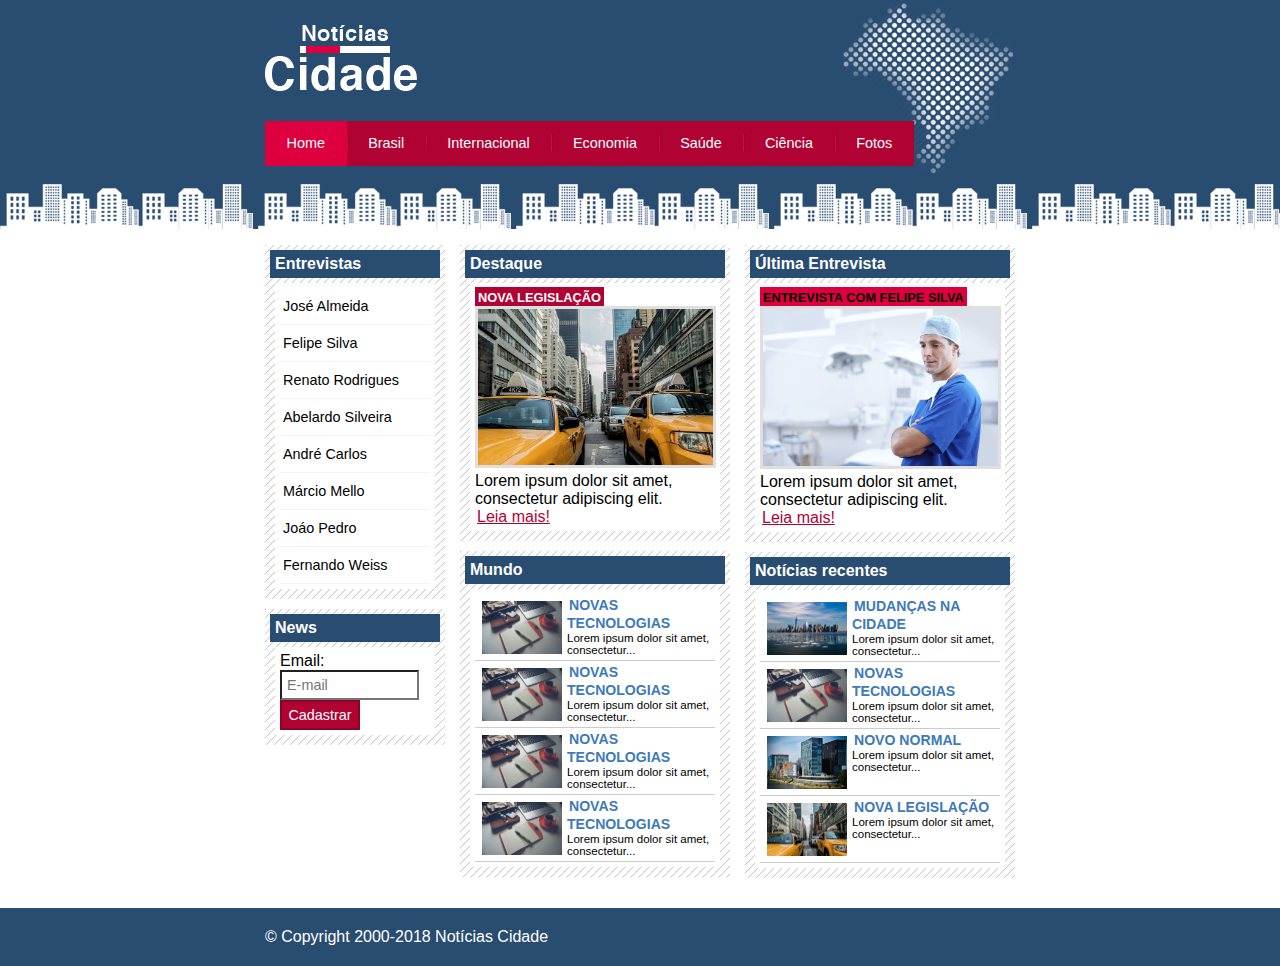
<file: index.html>
<!DOCTYPE html>
<html lang="pt-BR">

<head>
    <meta charset="UTF-8">
    <meta name="viewport" content="width=device-width, initial-scale=1.0">
    <link rel="stylesheet" type="text/css" href="css/estilos.css">
    <title>Notícias Cidade - Seu site de notícias</title>
</head>

<body class="home">
    <!-- Início container -->
    <div id="container">
        <!-- Início topo -->
        <div id="topo">
            <h1 class="logo">Notícias Cidade</h1>
            <ul id="naveg">
                <li class="primeiro"><a id="home" href="index.html">Home</a></li>
                <li><a id="brasil" href="brasil.html">Brasil</a></li>
                <li><a id="internacional" href="internacional.html">Internacional</a></li>
                <li><a id="economia" href="economia.html">Economia</a></li>
                <li><a id="saude" href="saude.html">Saúde</a></li>
                <li><a id="ciencia" href="ciencia.html">Ciência</a></li>
                <li><a id="fotos" href="fotos.html">Fotos</a></li>
            </ul>
        </div>
        <!-- Fim /topo -->
        <!-- Início conteudo -->
        <div id="conteudo">
            <!-- Início primario -->
            <div id="primario">
                <!-- Início destaque -->
                <div class="caixa destaque">
                    <h2>Destaque</h2>
                    <div class="caixa-conteudo">
                        <h3>Nova Legislação</h3>
                        <img class="img-principal" src="imagens/taxi.jpg" alt="Taxi" width="100%">
                        <p>Lorem ipsum dolor sit amet, consectetur adipiscing elit.</p>
                        <a href="nova-legislacao.html">Leia mais!</a>
                    </div>
                </div>
                <!-- Fim /destaque -->
                <!-- Início mundo -->
                <div class="caixa">
                    <h2>Mundo</h2>
                    <div class="caixa-conteudo">
                        <ul id="lista-noticias">
                            <li>
                                <a href="">
                                    <img src="imagens/tecnologia.jpg" width="80" alt="Tecnologia">
                                    <h3>Novas tecnologias</h3>
                                    <p>Lorem ipsum dolor sit amet, consectetur...</p>
                                </a>
                            </li>

                            <li>
                                <a href="">
                                    <img src="imagens/tecnologia.jpg" width="80" alt="Tecnologia">
                                    <h3>Novas tecnologias</h3>
                                    <p>Lorem ipsum dolor sit amet, consectetur...</p>
                                </a>
                            </li>

                            <li>
                                <a href="">
                                    <img src="imagens/tecnologia.jpg" width="80" alt="Tecnologia">
                                    <h3>Novas tecnologias</h3>
                                    <p>Lorem ipsum dolor sit amet, consectetur...</p>
                                </a>
                            </li>

                            <li>
                                <a href="">
                                    <img src="imagens/tecnologia.jpg" width="80" alt="Tecnologia">
                                    <h3>Novas tecnologias</h3>
                                    <p>Lorem ipsum dolor sit amet, consectetur...</p>
                                </a>
                            </li>

                        </ul>
                    </div>
                </div>
                <!-- Fim /mundo -->
            </div>
            <!-- Fim /primario -->
            <!-- Início secundario -->
            <div id="secundario">
                <!-- Início ultima entrevista -->
                <div class="caixa entrevista">
                    <h2>Última Entrevista</h2>
                    <div class="caixa-conteudo">
                        <h3>Entrevista com Felipe Silva</h3>
                        <img class="img-principal" src="imagens/doutor.jpg" alt="Taxi" width="100%">
                        <p>Lorem ipsum dolor sit amet, consectetur adipiscing elit.</p>
                        <a href="">Leia mais!</a>
                    </div>
                </div>
                <!-- Fim /ultima entrevista -->
                <!-- Início noticias recentes -->
                <div class="caixa">
                    <h2>Notícias recentes</h2>
                    <div class="caixa-conteudo">
                        <ul id="lista-noticias">
                            <li>
                                <a href="">
                                    <img src="imagens/cidade.jpg" width="80" alt="Tecnologia">
                                    <h3>Mudanças na cidade</h3>
                                    <p>Lorem ipsum dolor sit amet, consectetur...</p>
                                </a>
                            </li>

                            <li>
                                <a href="">
                                    <img src="imagens/tecnologia.jpg" width="80" alt="Tecnologia">
                                    <h3>Novas tecnologias</h3>
                                    <p>Lorem ipsum dolor sit amet, consectetur...</p>
                                </a>
                            </li>

                            <li>
                                <a href="">
                                    <img src="imagens/mundo.jpg" width="80" alt="Tecnologia">
                                    <h3>Novo normal</h3>
                                    <p>Lorem ipsum dolor sit amet, consectetur...</p>
                                </a>
                            </li>

                            <li>
                                <a href="">
                                    <img src="imagens/taxi.jpg" width="80" alt="Tecnologia">
                                    <h3>Nova Legislação</h3>
                                    <p>Lorem ipsum dolor sit amet, consectetur...</p>
                                </a>
                            </li>

                        </ul>
                    </div>
                </div>
                <!-- Fim /noticias recentes -->
            </div>
            <!-- Fim /secundario -->
            <!-- Início lateral -->
            <div id="lateral">
                <div class="caixa">
                    <h2>Entrevistas</h2>
                    <div class="caixa-conteudo">
                        <ul>
                            <li><a href="">José Almeida</a></li>
                            <li><a href="">Felipe Silva</a></li>
                            <li><a href="">Renato Rodrigues</a></li>
                            <li><a href="">Abelardo Silveira</a></li>
                            <li><a href="">André Carlos</a></li>
                            <li><a href="">Márcio Mello</a></li>
                            <li><a href="">Joáo Pedro</a></li>
                            <li><a href="">Fernando Weiss</a></li>
                        </ul>
                    </div>
                </div>
                <div class="caixa">
                    <h2>News</h2>
                    <div class="caixa-conteudo">
                        <form>
                            <div>
                                <label for="email">Email:</label>
                                <input type="text" name="email" id="email" placeholder="E-mail">
                            </div>
                            <div>
                                <input class="submit" type="submit" value="Cadastrar">
                            </div>
                        </form>
                    </div>
                </div>
            </div>
            <!-- Fim /lateral -->
        </div>
        <!-- Fim /conteudo -->
    </div>
    <!-- Fim /container -->

    <div id="container-rodape" style="clear: both;">
        <div id="rodape">
            &copy; Copyright 2000-2018 Notícias Cidade
        </div>
    </div>
</body>

</html>
</file>
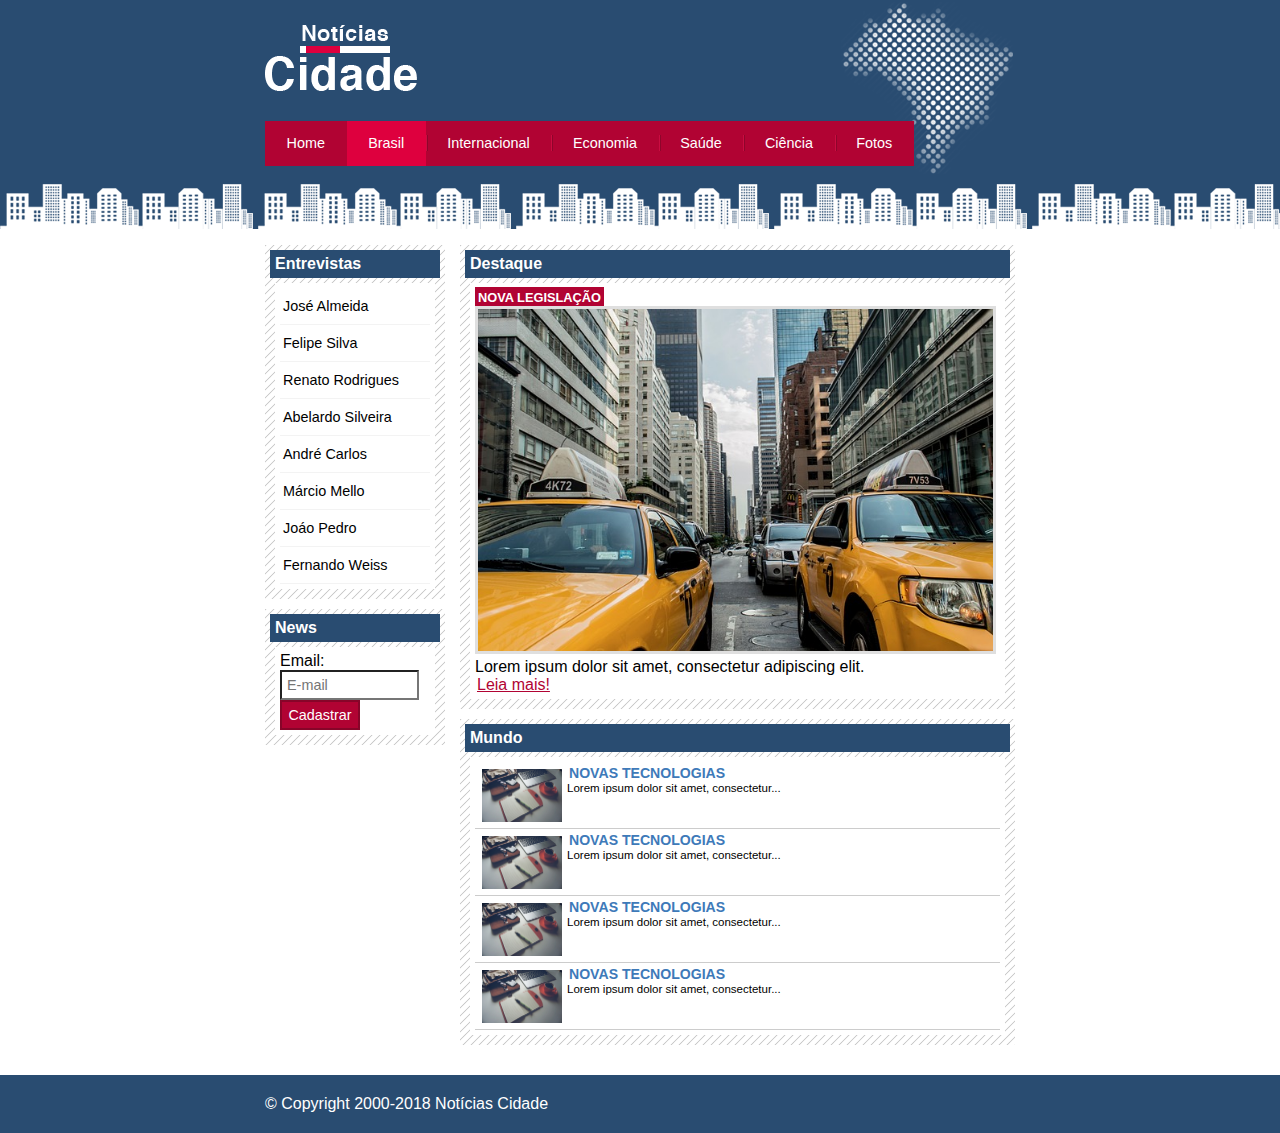
<file: brasil.html>
<!DOCTYPE html>
<html lang="pt-BR">

<head>
    <meta charset="UTF-8">
    <meta name="viewport" content="width=device-width, initial-scale=1.0">
    <link rel="stylesheet" type="text/css" href="css/estilos.css">
    <title>Notícias Cidade - Seu site de notícias</title>
</head>

<body id="duas-col" class="brasil">
    <!-- Início container -->
    <div id="container">
        <!-- Início topo -->
        <div id="topo">
            <h1 class="logo">Notícias Cidade</h1>
            <ul id="naveg">
                <li class="primeiro"><a id="home" href="index.html">Home</a></li>
                <li><a id="brasil" href="brasil.html">Brasil</a></li>
                <li><a id="internacional" href="internacional.html">Internacional</a></li>
                <li><a id="economia" href="economia.html">Economia</a></li>
                <li><a id="saude" href="saude.html">Saúde</a></li>
                <li><a id="ciencia" href="ciencia.html">Ciência</a></li>
                <li><a id="fotos" href="fotos.html">Fotos</a></li>
            </ul>
        </div>
        <!-- Fim /topo -->
        <!-- Início conteudo -->
        <div id="conteudo">
            <!-- Início primario -->
            <div id="primario">
                <!-- Início destaque -->
                <div class="caixa destaque">
                    <h2>Destaque</h2>
                    <div class="caixa-conteudo">
                        <h3>Nova Legislação</h3>
                        <img class="img-principal" src="imagens/taxi.jpg" alt="Taxi" width="100%">
                        <p>Lorem ipsum dolor sit amet, consectetur adipiscing elit.</p>
                        <a href="nova-legislacao.html">Leia mais!</a>
                    </div>
                </div>
                <!-- Fim /destaque -->
                <!-- Início mundo -->
                <div class="caixa">
                    <h2>Mundo</h2>
                    <div class="caixa-conteudo">
                        <ul id="lista-noticias">
                            <li>
                                <a href="">
                                    <img src="imagens/tecnologia.jpg" width="80" alt="Tecnologia">
                                    <h3>Novas tecnologias</h3>
                                    <p>Lorem ipsum dolor sit amet, consectetur...</p>
                                </a>
                            </li>

                            <li>
                                <a href="">
                                    <img src="imagens/tecnologia.jpg" width="80" alt="Tecnologia">
                                    <h3>Novas tecnologias</h3>
                                    <p>Lorem ipsum dolor sit amet, consectetur...</p>
                                </a>
                            </li>

                            <li>
                                <a href="">
                                    <img src="imagens/tecnologia.jpg" width="80" alt="Tecnologia">
                                    <h3>Novas tecnologias</h3>
                                    <p>Lorem ipsum dolor sit amet, consectetur...</p>
                                </a>
                            </li>

                            <li>
                                <a href="">
                                    <img src="imagens/tecnologia.jpg" width="80" alt="Tecnologia">
                                    <h3>Novas tecnologias</h3>
                                    <p>Lorem ipsum dolor sit amet, consectetur...</p>
                                </a>
                            </li>

                        </ul>
                    </div>
                </div>
                <!-- Fim /mundo -->
            </div>
            <!-- Fim /primario -->
            <!-- Início lateral -->
            <div id="lateral">
                <div class="caixa">
                    <h2>Entrevistas</h2>
                    <div class="caixa-conteudo">
                        <ul>
                            <li><a href="">José Almeida</a></li>
                            <li><a href="">Felipe Silva</a></li>
                            <li><a href="">Renato Rodrigues</a></li>
                            <li><a href="">Abelardo Silveira</a></li>
                            <li><a href="">André Carlos</a></li>
                            <li><a href="">Márcio Mello</a></li>
                            <li><a href="">Joáo Pedro</a></li>
                            <li><a href="">Fernando Weiss</a></li>
                        </ul>
                    </div>
                </div>
                <div class="caixa">
                    <h2>News</h2>
                    <div class="caixa-conteudo">
                        <form>
                            <div>
                                <label for="email">Email:</label>
                                <input type="text" name="email" id="email" placeholder="E-mail">
                            </div>
                            <div>
                                <input class="submit" type="submit" value="Cadastrar">
                            </div>
                        </form>
                    </div>
                </div>
            </div>
            <!-- Fim /lateral -->
        </div>
        <!-- Fim /conteudo -->
    </div>
    <!-- Fim /container -->

    <div id="container-rodape" style="clear: both;">
        <div id="rodape">
            &copy; Copyright 2000-2018 Notícias Cidade
        </div>
    </div>
</body>

</html>
</file>
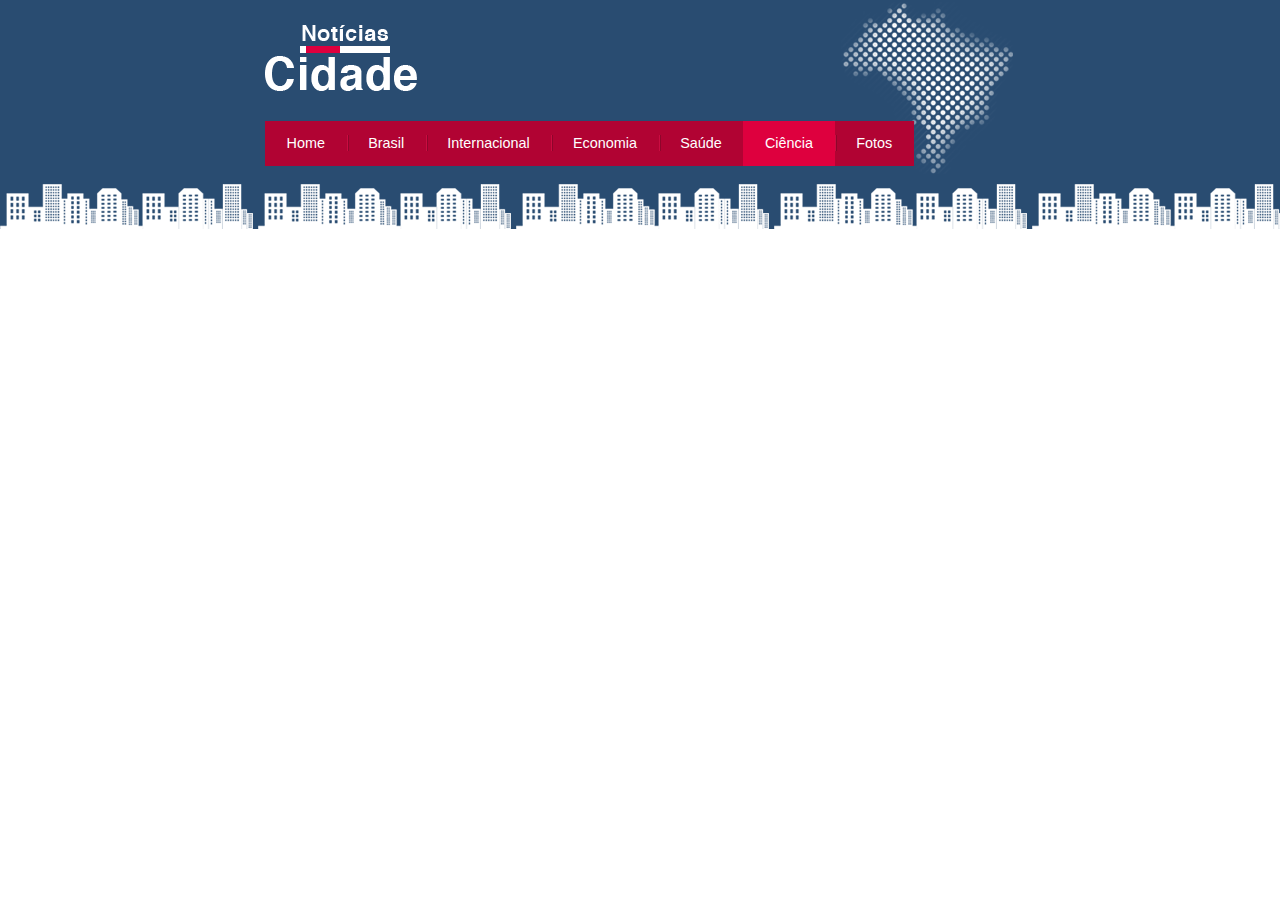
<file: ciencia.html>
<!DOCTYPE html>
<html lang="pt-BR">

<head>
    <meta charset="UTF-8">
    <meta name="viewport" content="width=device-width, initial-scale=1.0">
    <link rel="stylesheet" type="text/css" href="css/estilos.css">
    <title>Notícias Cidade - Ciência</title>
</head>

<body class="ciencia">
    <div id="container">
        <div id="topo">
            <h1 class="logo">Notícias Cidade</h1>
            <ul id="naveg">
                <li class="primeiro"><a id="home" href="index.html">Home</a></li>
                <li><a id="brasil" href="brasil.html">Brasil</a></li>
                <li><a id="internacional" href="internacional.html">Internacional</a></li>
                <li><a id="economia" href="economia.html">Economia</a></li>
                <li><a id="saude" href="saude.html">Saúde</a></li>
                <li><a id="ciencia" href="ciencia.html">Ciência</a></li>
                <li><a id="fotos" href="fotos.html">Fotos</a></li>
            </ul>
        </div>
    </div>

</body>

</html>
</file>
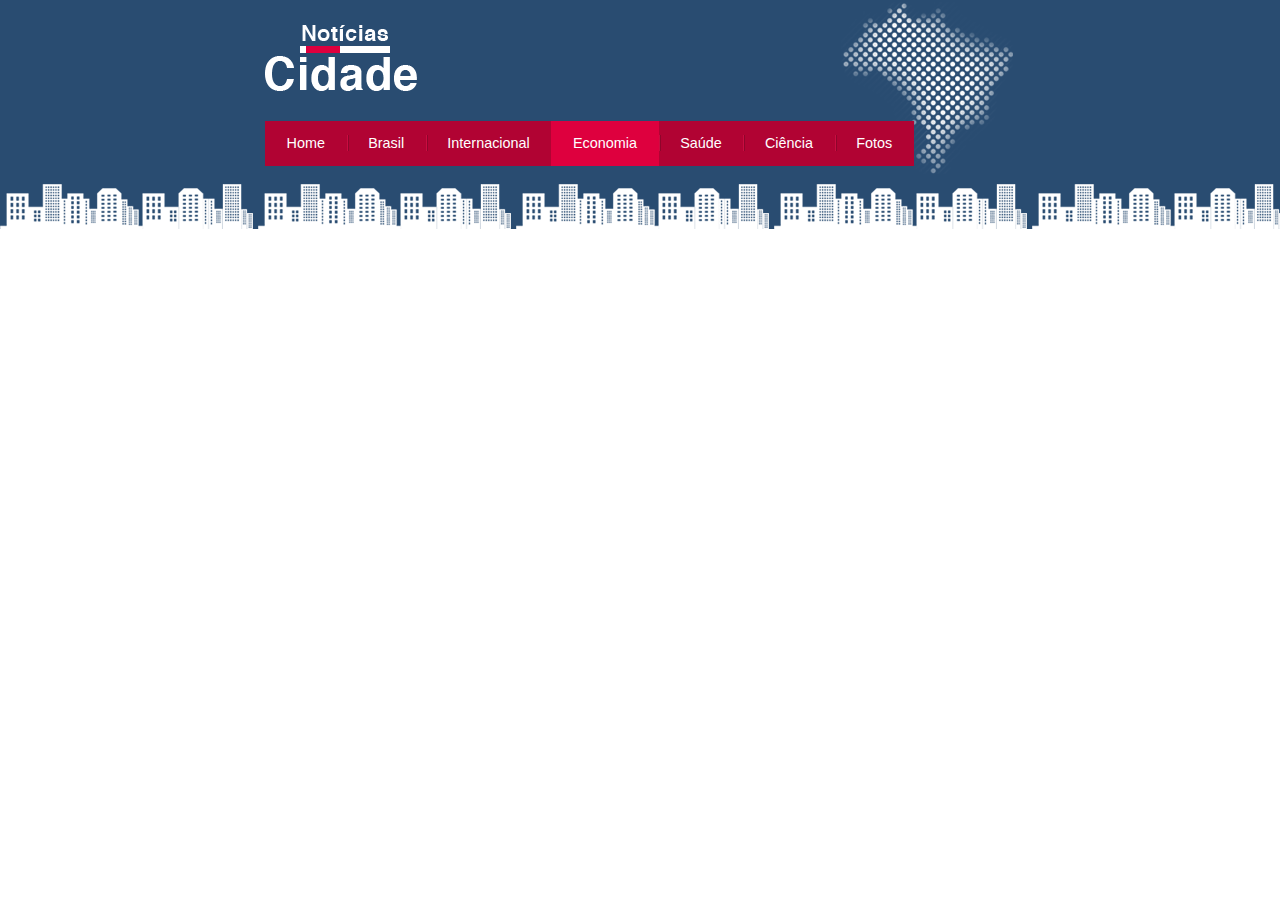
<file: economia.html>
<!DOCTYPE html>
<html lang="pt-BR">

<head>
    <meta charset="UTF-8">
    <meta name="viewport" content="width=device-width, initial-scale=1.0">
    <link rel="stylesheet" type="text/css" href="css/estilos.css">
    <title>Notícias Cidade - Economia</title>
</head>

<body class="economia">
    <div id="container">
        <div id="topo">
            <h1 class="logo">Notícias Cidade</h1>
            <ul id="naveg">
                <li class="primeiro"><a id="home" href="index.html">Home</a></li>
                <li><a id="brasil" href="brasil.html">Brasil</a></li>
                <li><a id="internacional" href="internacional.html">Internacional</a></li>
                <li><a id="economia" href="economia.html">Economia</a></li>
                <li><a id="saude" href="saude.html">Saúde</a></li>
                <li><a id="ciencia" href="ciencia.html">Ciência</a></li>
                <li><a id="fotos" href="fotos.html">Fotos</a></li>
            </ul>
        </div>
    </div>

</body>

</html>
</file>
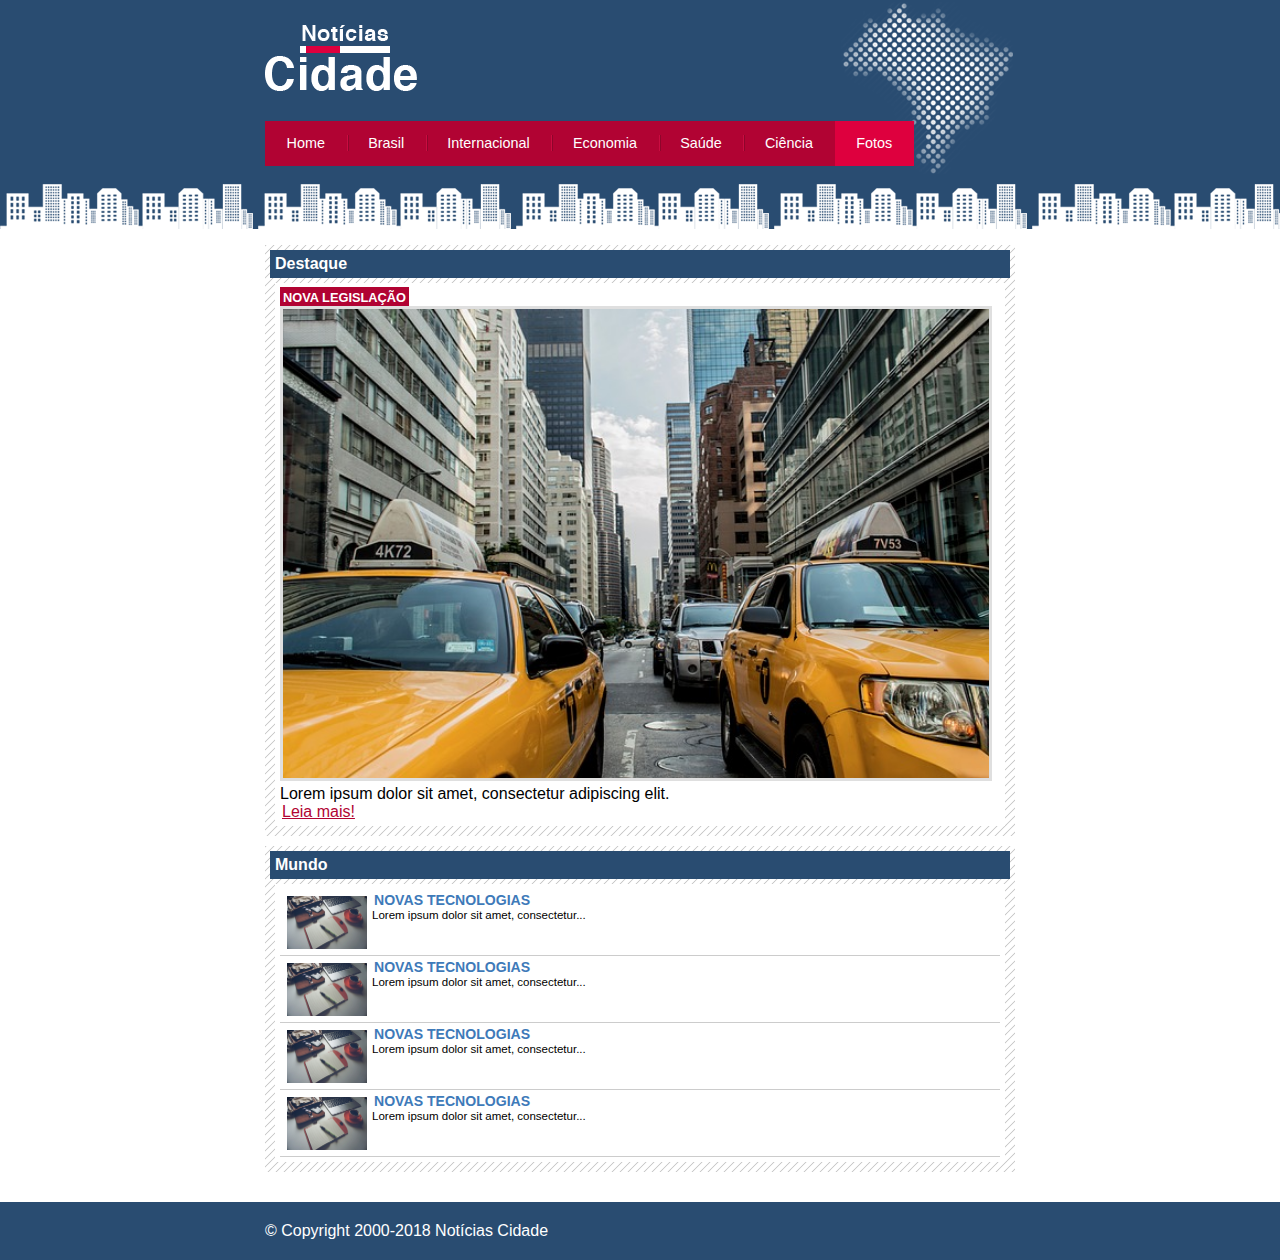
<file: fotos.html>
<!DOCTYPE html>
<html lang="pt-BR">

<head>
    <meta charset="UTF-8">
    <meta name="viewport" content="width=device-width, initial-scale=1.0">
    <link rel="stylesheet" type="text/css" href="css/estilos.css">
    <title>Notícias Cidade - Fotos</title>
</head>

<body id="uma-col" class="fotos">
    <div id="container">
        <div id="topo">
            <h1 class="logo">Notícias Cidade</h1>
            <ul id="naveg">
                <li class="primeiro"><a id="home" href="index.html">Home</a></li>
                <li><a id="brasil" href="brasil.html">Brasil</a></li>
                <li><a id="internacional" href="internacional.html">Internacional</a></li>
                <li><a id="economia" href="economia.html">Economia</a></li>
                <li><a id="saude" href="saude.html">Saúde</a></li>
                <li><a id="ciencia" href="ciencia.html">Ciência</a></li>
                <li><a id="fotos" href="fotos.html">Fotos</a></li>
            </ul>
        </div>
        <!-- Fim /topo -->
        <!-- Início conteudo -->
        <div id="conteudo">
            <!-- Início primario -->
            <div id="primario">
                <!-- Início destaque -->
                <div class="caixa destaque">
                    <h2>Destaque</h2>
                    <div class="caixa-conteudo">
                        <h3>Nova Legislação</h3>
                        <img class="img-principal" src="imagens/taxi.jpg" alt="Taxi" width="100%">
                        <p>Lorem ipsum dolor sit amet, consectetur adipiscing elit.</p>
                        <a href="">Leia mais!</a>
                    </div>
                </div>
                <!-- Fim /destaque -->
                <!-- Início mundo -->
                <div class="caixa">
                    <h2>Mundo</h2>
                    <div class="caixa-conteudo">
                        <ul id="lista-noticias">
                            <li>
                                <a href="">
                                    <img src="imagens/tecnologia.jpg" width="80" alt="Tecnologia">
                                    <h3>Novas tecnologias</h3>
                                    <p>Lorem ipsum dolor sit amet, consectetur...</p>
                                </a>
                            </li>

                            <li>
                                <a href="">
                                    <img src="imagens/tecnologia.jpg" width="80" alt="Tecnologia">
                                    <h3>Novas tecnologias</h3>
                                    <p>Lorem ipsum dolor sit amet, consectetur...</p>
                                </a>
                            </li>

                            <li>
                                <a href="">
                                    <img src="imagens/tecnologia.jpg" width="80" alt="Tecnologia">
                                    <h3>Novas tecnologias</h3>
                                    <p>Lorem ipsum dolor sit amet, consectetur...</p>
                                </a>
                            </li>

                            <li>
                                <a href="">
                                    <img src="imagens/tecnologia.jpg" width="80" alt="Tecnologia">
                                    <h3>Novas tecnologias</h3>
                                    <p>Lorem ipsum dolor sit amet, consectetur...</p>
                                </a>
                            </li>

                        </ul>
                    </div>
                </div>
                <!-- Fim /mundo -->
            </div>
            <!-- Fim /primario -->
        </div>
        <!-- Fim /conteudo -->
    </div>
    <!-- Fim /container -->

    <div id="container-rodape" style="clear: both;">
        <div id="rodape">
            &copy; Copyright 2000-2018 Notícias Cidade
        </div>
    </div>
    </div>

</body>

</html>
</file>
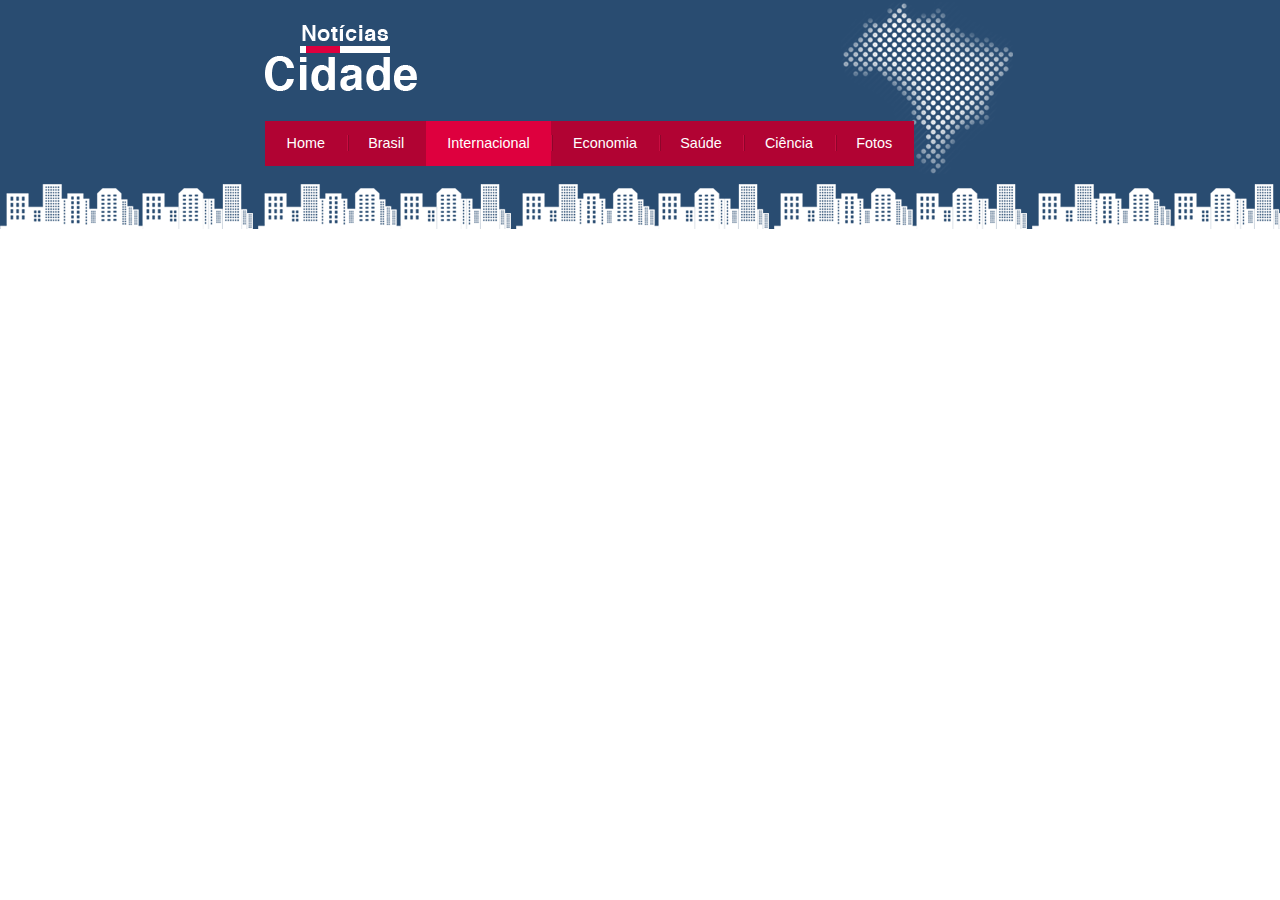
<file: internacional.html>
<!DOCTYPE html>
<html lang="pt-BR">

<head>
    <meta charset="UTF-8">
    <meta name="viewport" content="width=device-width, initial-scale=1.0">
    <link rel="stylesheet" type="text/css" href="css/estilos.css">
    <title>Notícias Cidade - Internacional</title>
</head>

<body class="internacional">
    <div id="container">
        <div id="topo">
            <h1 class="logo">Notícias Cidade</h1>
            <ul id="naveg">
                <li class="primeiro"><a id="home" href="index.html">Home</a></li>
                <li><a id="brasil" href="brasil.html">Brasil</a></li>
                <li><a id="internacional" href="internacional.html">Internacional</a></li>
                <li><a id="economia" href="economia.html">Economia</a></li>
                <li><a id="saude" href="saude.html">Saúde</a></li>
                <li><a id="ciencia" href="ciencia.html">Ciência</a></li>
                <li><a id="fotos" href="fotos.html">Fotos</a></li>
            </ul>
        </div>
    </div>

</body>

</html>
</file>
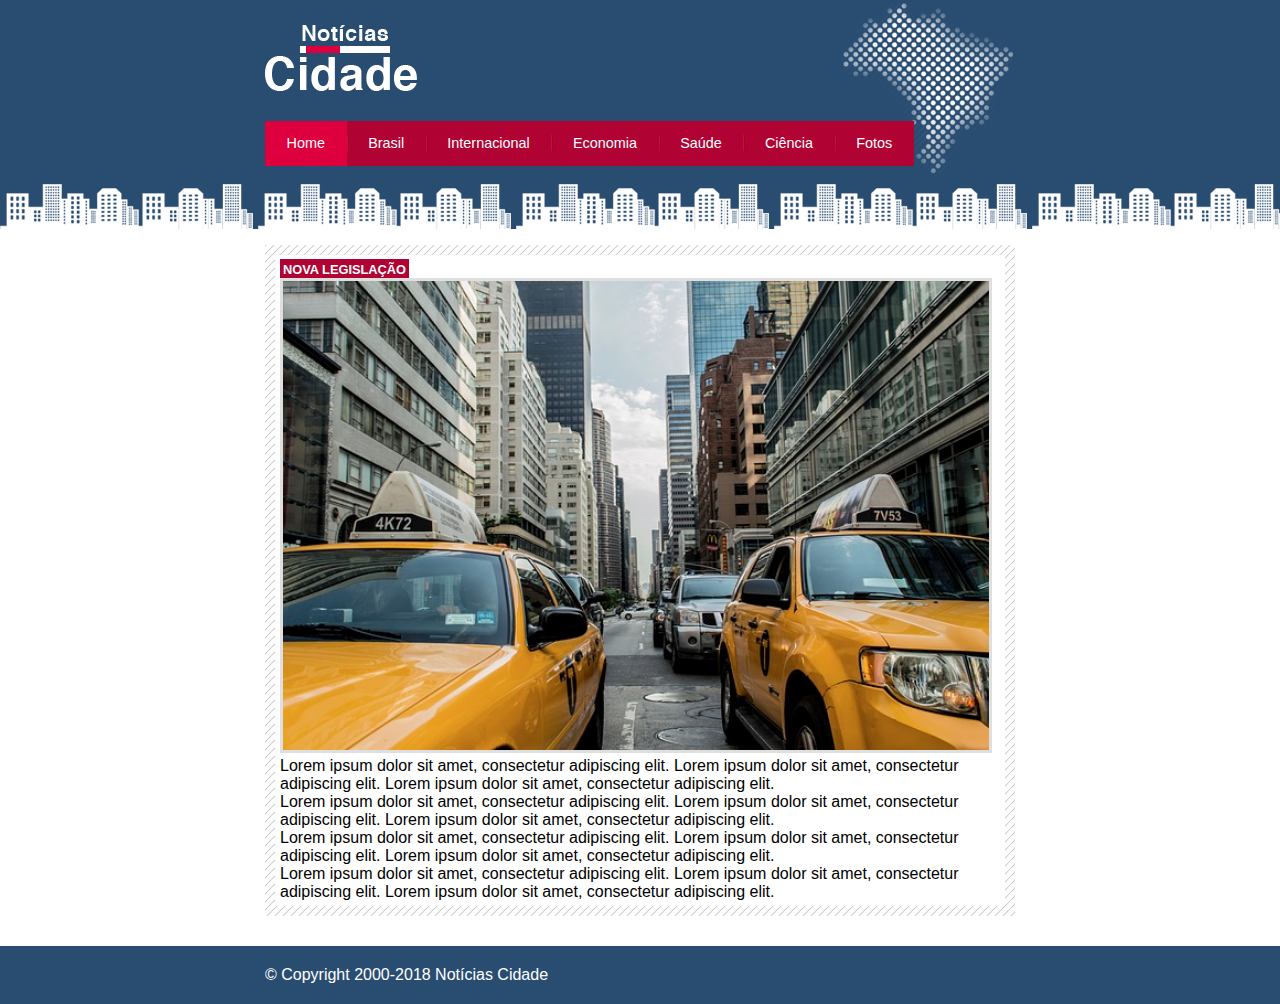
<file: nova-legislacao.html>
<!DOCTYPE html>
<html lang="pt-BR">

<head>
    <meta charset="UTF-8">
    <meta name="viewport" content="width=device-width, initial-scale=1.0">
    <link rel="stylesheet" type="text/css" href="css/estilos.css">
    <title>Notícias Cidade - Fotos</title>
</head>

<body id="uma-col" class="home">
    <div id="container">
        <div id="topo">
            <h1 class="logo">Notícias Cidade</h1>
            <ul id="naveg">
                <li class="primeiro"><a id="home" href="index.html">Home</a></li>
                <li><a id="brasil" href="brasil.html">Brasil</a></li>
                <li><a id="internacional" href="internacional.html">Internacional</a></li>
                <li><a id="economia" href="economia.html">Economia</a></li>
                <li><a id="saude" href="saude.html">Saúde</a></li>
                <li><a id="ciencia" href="ciencia.html">Ciência</a></li>
                <li><a id="fotos" href="fotos.html">Fotos</a></li>
            </ul>
        </div>
        <!-- Fim /topo -->
        <!-- Início conteudo -->
        <div id="conteudo">
            <!-- Início primario -->
            <div id="primario">
                <!-- Início destaque -->
                <div class="caixa destaque">
                    <div class="caixa-conteudo">
                        <h3>Nova Legislação</h3>
                        <img class="img-principal" src="imagens/taxi.jpg" alt="Taxi" width="100%">
                        <p>
                            Lorem ipsum dolor sit amet, consectetur adipiscing elit.
                            Lorem ipsum dolor sit amet, consectetur adipiscing elit.
                            Lorem ipsum dolor sit amet, consectetur adipiscing elit.
                        </p>
                        <p>
                            Lorem ipsum dolor sit amet, consectetur adipiscing elit.
                            Lorem ipsum dolor sit amet, consectetur adipiscing elit.
                            Lorem ipsum dolor sit amet, consectetur adipiscing elit.
                        </p>
                        <p>
                            Lorem ipsum dolor sit amet, consectetur adipiscing elit.
                            Lorem ipsum dolor sit amet, consectetur adipiscing elit.
                            Lorem ipsum dolor sit amet, consectetur adipiscing elit.
                        </p>
                        <p>
                            Lorem ipsum dolor sit amet, consectetur adipiscing elit.
                            Lorem ipsum dolor sit amet, consectetur adipiscing elit.
                            Lorem ipsum dolor sit amet, consectetur adipiscing elit.
                        </p>
                    </div>
                </div>
                <!-- Fim /destaque -->
            </div>
            <!-- Fim /primario -->
        </div>
        <!-- Fim /conteudo -->
    </div>
    <!-- Fim /container -->

    <div id="container-rodape" style="clear: both;">
        <div id="rodape">
            &copy; Copyright 2000-2018 Notícias Cidade
        </div>
    </div>
    </div>

</body>

</html>
</file>
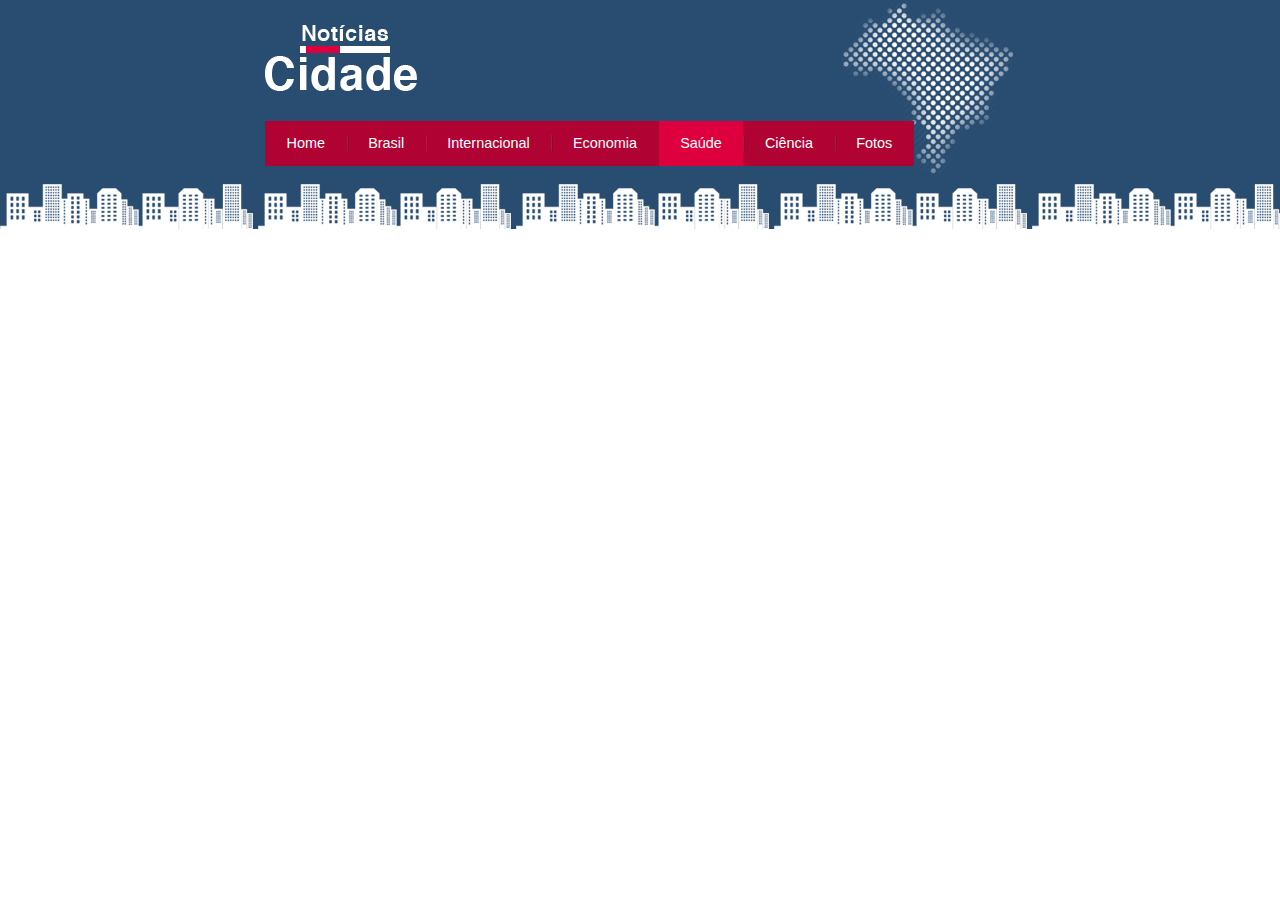
<file: saude.html>
<!DOCTYPE html>
<html lang="pt-BR">

<head>
    <meta charset="UTF-8">
    <meta name="viewport" content="width=device-width, initial-scale=1.0">
    <link rel="stylesheet" type="text/css" href="css/estilos.css">
    <title>Notícias Cidade - Saúde</title>
</head>

<body class="saude">
    <div id="container">
        <div id="topo">
            <h1 class="logo">Notícias Cidade</h1>
            <ul id="naveg">
                <li class="primeiro"><a id="home" href="index.html">Home</a></li>
                <li><a id="brasil" href="brasil.html">Brasil</a></li>
                <li><a id="internacional" href="internacional.html">Internacional</a></li>
                <li><a id="economia" href="economia.html">Economia</a></li>
                <li><a id="saude" href="saude.html">Saúde</a></li>
                <li><a id="ciencia" href="ciencia.html">Ciência</a></li>
                <li><a id="fotos" href="fotos.html">Fotos</a></li>
            </ul>
        </div>
    </div>

</body>

</html>
</file>
<file: css/estilos.css>
/*Estrutura do site*/
* {
    margin: 0;
    padding: 0;
}

body {
    font-family: 'Trebuchet MS', Helvetica, sans-serif;
    background: #fff url(../imagens/fundo.png) repeat-x;
}

#container {
    width: 750px;
    margin: 0 auto;
}

#topo {
    height: 150px;
    background: url(../imagens/detalhe-topo.png) no-repeat right top;
    padding-top: 25px;
}

.logo {
    width: 152px;
    height: 66px;
    background: url(../imagens/logo.png) no-repeat center;
    text-indent: -3000px;
}
/* Barra de Navegação */
a:link, a:visited {
    color: #b10333;
    padding: 2px;
}

a:hover {
    color: #e50040;
}

ul {
    margin: 0;
    padding: 0;
    list-style: none;
}

#topo ul {
    margin-top: 30px;
    background: #b10333;
    float: left;
}

#topo ul li {
    float: left;
}

#topo ul a {
    font-size: 0.9em;
    display: block;
    padding: 0.5em 1.5em;
    line-height: 2.1em;
    text-decoration: none;
    color: #fff;
    background: url(../imagens/divisor.png) no-repeat left center;
}

#topo ul .primeiro a {
    background: none;
}

#topo ul a:hover {
    color: #69001d;

}

body.home #naveg a#home,
body.brasil #naveg a#brasil,
body.internacional #naveg a#internacional,
body.economia #naveg a#economia,
body.saude #naveg a#saude,
body.ciencia #naveg a#ciencia,
body.fotos #naveg a#fotos 
{
    color: #fff;
    background: #de003e;
    cursor: text;
}

/* Configura layout de três colunas */
#conteudo {
    margin-top: 60px;
    background: #f5f5f5;
}

#lateral {
    width: 180px;
    float: left;
    margin: 0 0 20px -750px;
}

#primario {
    width: 270px;
    float: left;
    margin: 0 0 20px 195px; 
}

#duas-col #primario {
    width: 555px;
}

#uma-col #primario {
    width: 750px;
    margin: 0 0 20px 0px;
}

#secundario {
    width: 270px;
    float: left;
    margin: 0 0 20px 15px;
}

/* Caixas */
.caixa {
    margin: 10px 0;
    padding: 5px;
    background: #f3f3f3 url(../imagens/fundo-caixa.png);
}

h2 {
    font-size: 1em;
    background: #294c71;
    color: #fff;
    padding: 5px;
}

.caixa-conteudo {
    background: #fff;
    padding: 5px;
    margin: 5px;
}

/* Formatar menus laterais */
#lateral ul a {
    font-size: 0.9em;
    padding: 3px;
    display: block;
    line-height: 30px;
    color: #000;
    text-decoration: none;
    border-bottom: 1px solid #f3f3f3;
}

#lateral ul a:hover {
    background: #f9f9f9 url(../imagens/marcador.png) no-repeat left center;
    padding-left: 20px;
    color: #a1a1a1;
}

/*Formatando formulários */
label {
    display: block;
    cursor: pointer;
}

input {
    padding: 5px;
    width: 125px;
    font-size: 0.9em;
    background-color: #fff;
}

input.submit {
    width: 80px;
    color: #fff;
    background-color: #b10333;
    border: 2px solid #870529;
}

/* Formatando imagens */

img.img-principal {
    width: 98%;
    border: 3px solid #dfdfdf;
}

/* Formatando cabeçalhos */
h3 {
    text-transform: uppercase;
    display: inline;
    font-size: 0.8em;
    padding: 3px;
}

.destaque h3 {
    background: #b10333;
    color: #fff;
}

.entrevista h3 {
    background: #de003e;
}

/* Formatando lista de notícias */
#lista-noticias li {
    padding: 2px;
    border-bottom: 1px solid #ccc;
    height: 62px;
}

#lista-noticias li a img {
    float: left;
    margin: 5px;
}

#lista-noticias li a {
    font-size: 0.8em;
    text-decoration: none;
}

#lista-noticias li a h3 {
    font-size: 1.1em;
    padding: 0;
    color: #3e7ab9;
}

#lista-noticias li a p {
    font-size: 0.9em;
    color: #000;
}

#lista-noticias li:hover {
    background: #eee;
    cursor: pointer;
}

/* Rodope */
#container-rodape {
    background: #294c71;
    padding: 20px;
}

#rodape {
    width: 750px;
    margin: 0 auto;
    color: #fff;
}
</file>
